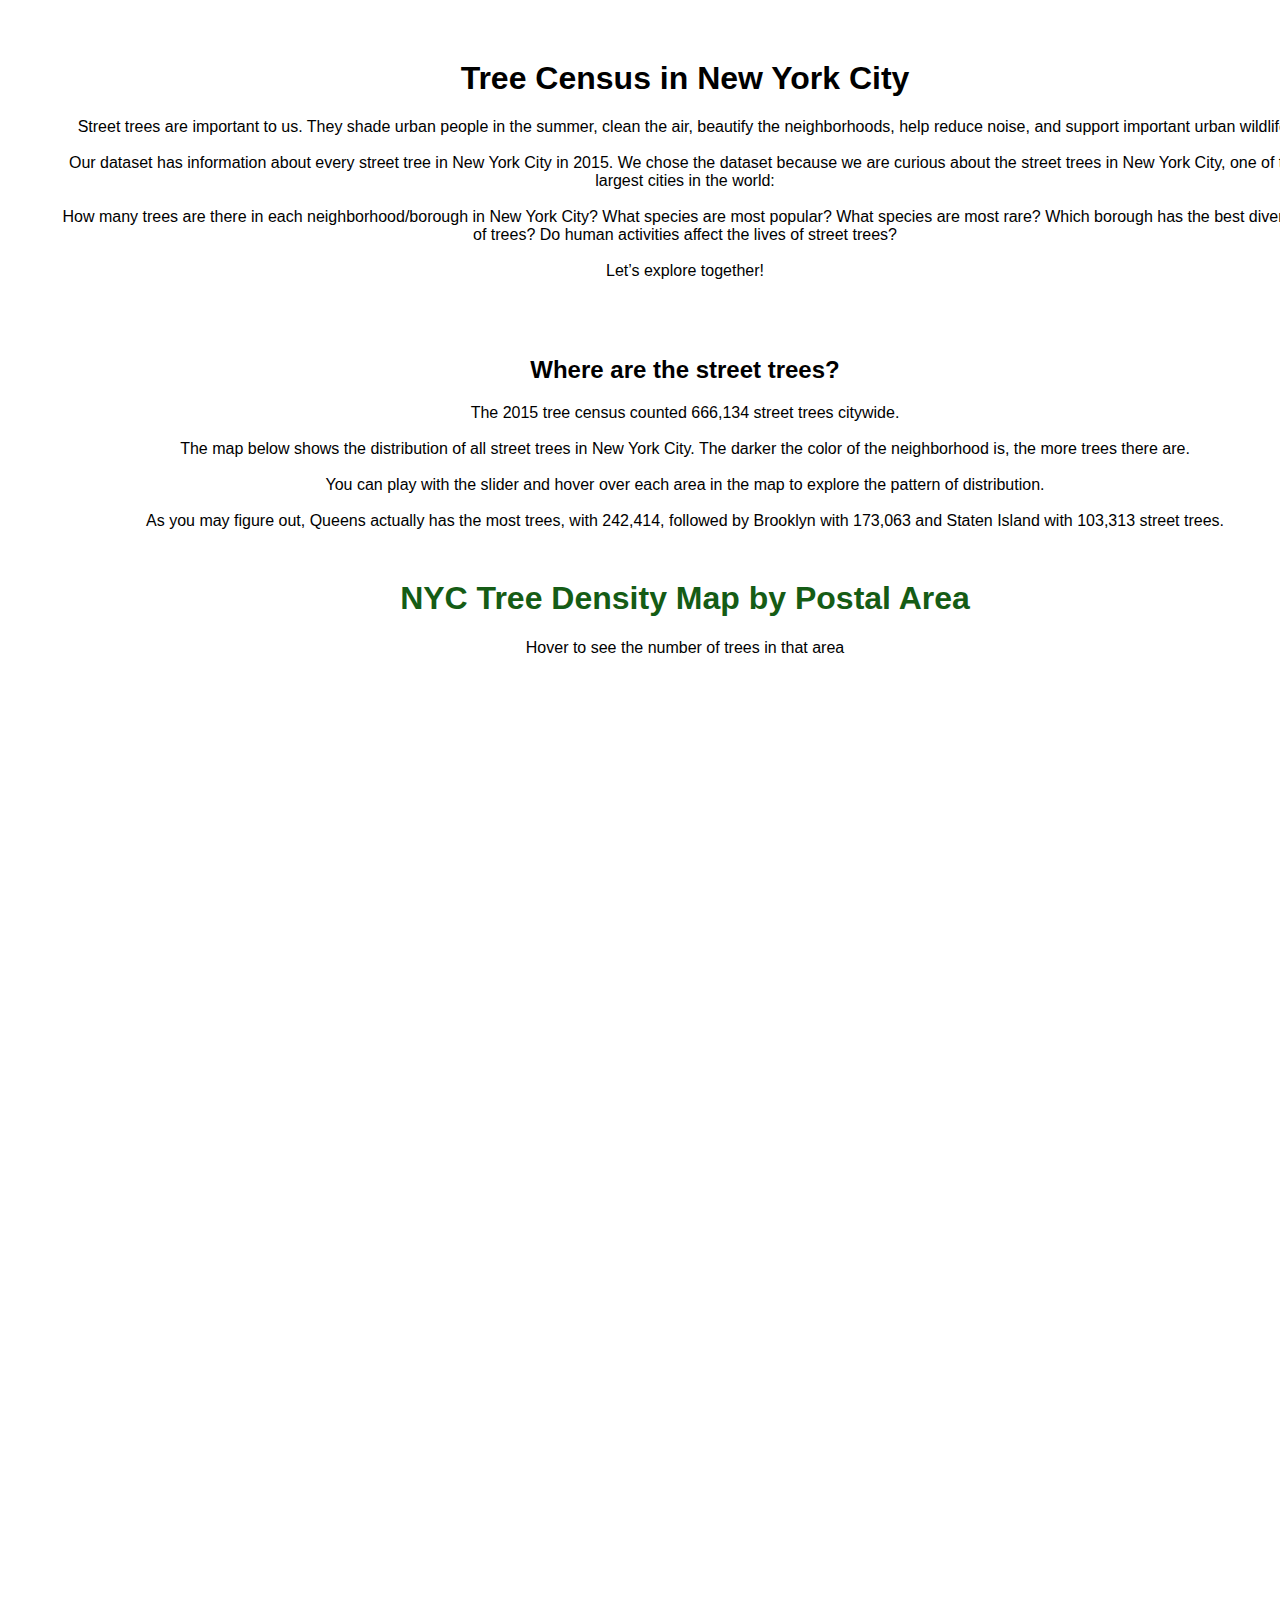
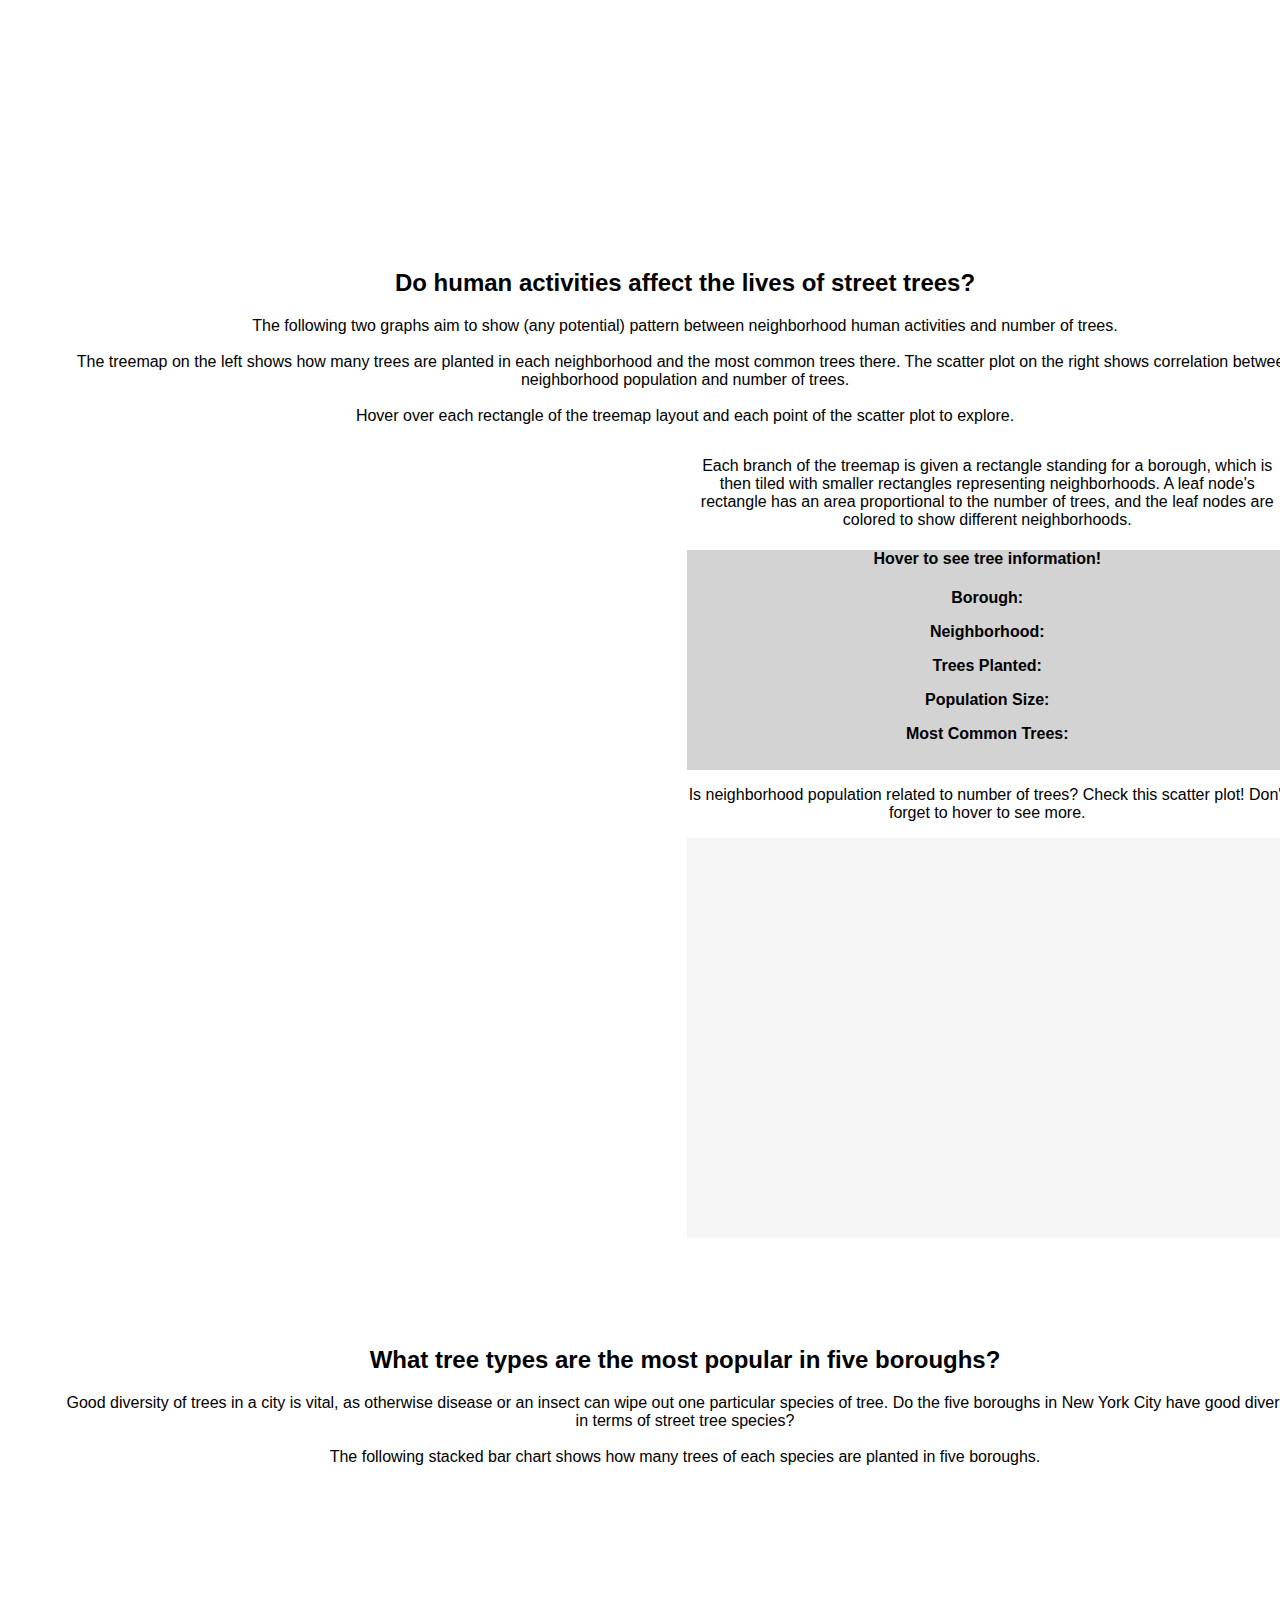
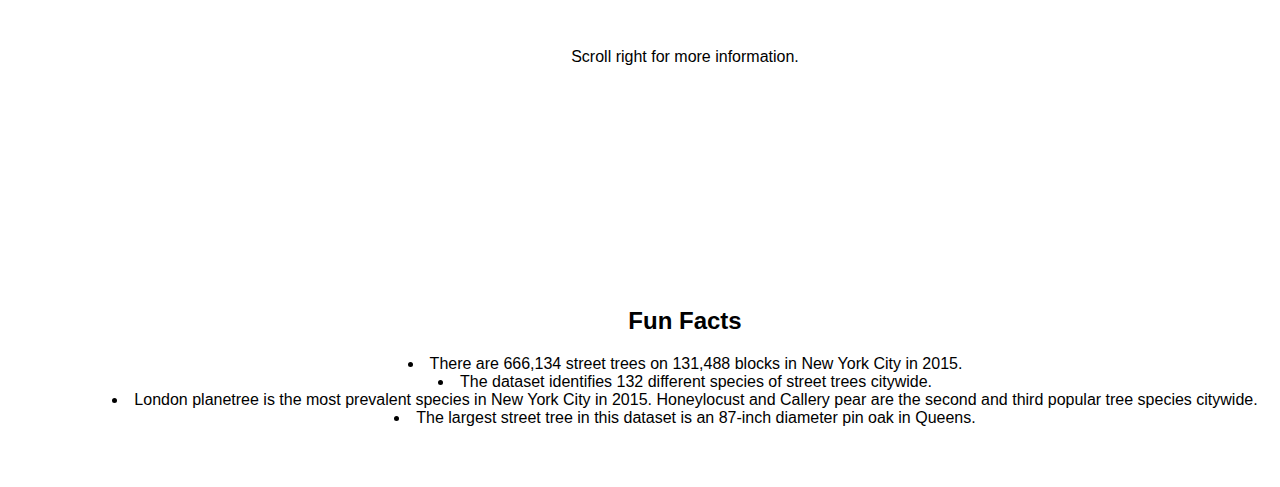
<file: index.html>
<html>

<head>
  <title>Project Three: Tree Census in New York City</title>
  <meta charset="UTF-8">
  <script src="https://d3js.org/d3.v5.min.js"></script>
  <script src="https://d3js.org/topojson.v2.min.js"></script>
  <link href="https://fonts.googleapis.com/css?family=Montserrat" rel="stylesheet">
  <link rel="stylesheet" href="./index.css">

</head>
<style>
  body {
    margin: 60px;
  }
</style>

<body>
  <!-- sample layout -->
  <div class="description">
    <h1 class="graphTitle">

    </h1>
    <p class="graphContent">

    </p>
  </div>



  <div class="titleIntro">
    <center>
      <h1 class="title">
        Tree Census in New York City
      </h1>
    </center>
    <p class="intro">
      <center>
        Street trees are important to us. They shade urban people in
        the summer, clean the air, beautify the neighborhoods, help reduce
        noise, and support important urban wildlife.
        <br><br>Our dataset has information about every street tree in
        New York City in 2015. We chose the dataset because we are curious
        about the street trees in New York City, one of the largest cities
        in the world:
        <br><br>How many trees are there in each neighborhood/borough in
        New York City? What species are most popular?
        What species are most rare? Which borough has the best diversity
        of trees? Do human activities affect the lives of street trees?
        <br><br>Let’s explore together!
      </center>
    </p>
  </div>

  <!-- first square graph visualization -->
  <div id="nyctreemap">
    <div class="description">
      <center>
        <h2 class="graphTitle">
          <br><br>Where are the street trees?
        </h2>
        <p class="graphContent">
          The 2015 tree census counted 666,134 street trees citywide. <br><br>
          The map below shows the distribution of all street trees in
          New York City. The darker the color of the neighborhood is,
          the more trees there are. <br><br>
          You can play with the slider and hover over each area in the map
          to explore the pattern of distribution.<br><br>
          As you may figure out, Queens actually has the most trees,
          with 242,414, followed by Brooklyn with 173,063 and Staten Island
          with 103,313 street trees.
        </p>
      </center>
    </div>
    <center>
        <h1 style="color:rgb(21, 92, 21); margin-top: 50px;">NYC Tree Density Map by Postal Area</h1>
        <p>Hover to see the number of trees in that area</p>
      <div id="container">
          
        <svg id="nycmap" width="1200" height="1000"></svg>
        <!-- <div id="legendDiv">
          <svg id="mapLegend"></svg>
          <div id="slider"></div>
        </div> -->
      </div>
    </center>
  </div>

  <!-- second square graph visualization -->
  <div>
    <!-- information for square graph -->
    <div class="description">
      <center>
        <h2 class="graphTitle">
          <br><br><br><br><b>Do human activities affect the lives of street trees? </b>
        </h2>
        <p class="graphContent">
          The following two graphs aim to show (any potential) pattern between
          neighborhood human activities and number of trees.
          <br><br>The treemap on the left shows how many trees are
          planted in each neighborhood and the most common trees there.
          The scatter plot on the right shows
          correlation between neighborhood population and number of trees.
          <br><br> Hover over each rectangle of the treemap layout and each point
          of the scatter plot to explore.

        </p>
      </center>
    </div>

    <!-- square graph -->
    <center>
    <div style="margin-left:auto; margin-right:auto;">
        <svg id="treemap" width="600" height="600"></svg>

        <div style="display: inline-block;">
          <!-- hover information square -->
          <div >
            <div style="width: 600px">
              <p>Each branch of the treemap is
                given a rectangle standing for a borough, which is then tiled with
                smaller rectangles representing neighborhoods. A leaf node's
                rectangle has an area proportional to the number of trees, and the
                leaf nodes are colored to show different
                neighborhoods.</p>
            </div>
            
            <div style="background-color:lightgrey; height: 200px; width: 600px; padding-bottom: 20px">
              <h4>Hover to see tree information!</h6>
                <p><b>Borough: </b><span id="borough"></span></p>
                <p><b>Neighborhood: </b><span id="name"></span></p>
                <p><b>Trees Planted: </b><span id="planted"></span></p>
                <p><b>Population Size: </b><span id="population"></span></p>
                <p><b>Most Common Trees: </b><span id="common"></span></p>
                <!-- <p><b>Least Common Trees: </b><span id="uncommon"></span></p> -->
            </div>
            
    
            <!-- neighborhood population graph (with title)-->
            <!-- <div style="display:inline-block;"> -->
              <p style="width:600px">Is neighborhood population related to number of trees?
                Check this scatter plot! Don't forget to hover to see more.</p>
              <svg id="population" height="400" width="600" font-family="sans-serif" font-size="10" style="background: #F5F5F5">
              </svg>
            <!-- </div> -->
          </div>
        </div>
    </div>
  </center>
    
  </div>




  <div id="barchartContainer">
    <div class="description">
      <center>
        <h2 class="graphTitle"><br><br><br>What tree types are the most popular in five boroughs? </h2>
        <p class="graphContent">Good diversity of trees in a city is vital,
          as otherwise disease or an insect can wipe out one particular species
          of tree. Do the five boroughs in New York City have good diversity in terms
          of street tree species?
          <br><br>The following stacked bar chart shows how many trees of each
          species are planted in five boroughs. </p>
        <svg id="barLegend"></svg>
        <p>
          Scroll right for more information.
        </p>
      </center>
    </div>
    <center>
      <div id="barDiv">
        <svg id="barchart"></svg>
      </div>
    </center>
  </div>


  <p class="funFacts">
    <center>
      <h2 class="graphTitle">
        <br><br><b>Fun Facts </b>
      </h2>
      <p class="graphContent">
        <li>There are 666,134 street trees on 131,488 blocks in New York City in 2015.</li>
        <li>The dataset identifies 132 different species of street trees citywide.</li>
        <li>London planetree is the most prevalent species in New York City in 2015.
          Honeylocust and Callery pear are the second and third popular tree species citywide. </li>
        <li>The largest street tree in this dataset is an 87-inch diameter pin oak in Queens. </li>
    </center>
  </p>


  <script>
    var sWidth = 1000,
      sHeight = 1000;
    // const svga = d3.select("#container")
    //                 .append("svg")
    //                 .attr("id","nycmap")
    //                 .style("width", sWidth + "px")
    //                 .style("height", sHeight + "px");
    const svga = d3.select("svg#nycmap");
    const svgid1 = "nycmap";
    const margin = {
      top: 20,
      right: 20,
      bottom: 20,
      left: 20
    };
    const mapWidth = sWidth - margin.left - margin.right;
    const mapHeight = sHeight - margin.top - margin.bottom;
    let tozoom = svga.append("g");
    // resources
    var nycsource = "nycmap.geojson";
    const requestData = async () => {

      const nycd = await d3.json(nycsource);


      var projection = d3.geoConicConformal()
        .parallels([33, 45])
        .rotate([96, -39])
        .fitSize([sWidth, sHeight], nycd);

      var path = d3.geoPath()
        .projection(projection);
      tozoom.append("g")
        .attr("id", "map")
        .selectAll("path")
        .data(nycd.features)
        .enter().append("path")
        .attr("d", path);


      const zip = await d3.json("./nyczip.geojson");

      const tree = await d3.csv("./2015_tree_no_ltlg.csv");

      const pop = await d3.csv("./zip_code_database_pop.csv");

      const treeMinMax = d3.extent(tree, d => Number(d['postcode']));

      const treeArray = await d3.json("./treeArray.json");
 
      //////////////////////// treemap //////////////////////
      const treeNumMinMax = [7, 22186];
      const ManhattanMinMax = [7, 3696];

      var treeColorScale = d3.scaleSequential(d3.interpolateGreens).domain([7, treeNumMinMax[1] / 5]);
      

      function changeColorScale(max) {
        treeColorScale = d3.scaleSequential(d3.interpolateGreens).domain([7, max]);

      }
      changeColorScale(treeNumMinMax[1] / 4);

      function showTrees() {
        
        tozoom.append("g")
          .attr("class", "nyctreemap")
          .selectAll("path")
          .data(zip.features)
          .enter().append("path")
          .attr("d", path)
          .attr("id", function (d) {
            return "zip" + d.properties.postalCode;
          })
          .attr("class", function (d) {
            return d.properties.borough.replace(/ +/g, "");
          })
          .style("fill", function (d, i) {
            // console.log(d);
            // var id = d.properties.OBJECTID;
            var num = treeArray.find(function (n) {
              return n.postcode == Number(d.properties.postalCode);
            });
            // console.log(num);
            if (num != undefined) {
              return treeColorScale(num.number);
              // return fillMap(num);
            } else if (num == 0)
              return "grey"
            else if (num == undefined)
              return "grey";
            // return scale(i);
          })
          .attr("stroke-width", 0.5)
          .attr("stroke", "white")
          .on("mouseover", function () { hoverinfo.style("display", null); })
          .on("mouseout", function () { hoverinfo.style("display", "none"); })
          .on("mousemove", function (d) {
            var xPosition = d3.mouse(this)[0] - 15;
            var yPosition = d3.mouse(this)[1] - 25;
            var numTree = treeArray.find(function (n) {
                return n.postcode == Number(d.properties.postalCode);
              });
            hoverinfo.attr("transform", "translate(" + xPosition + "," + yPosition + ")");
            hoverinfo.select("text").text(
              "Total Number of Trees: " + numTree.number
            )

          });
      }
      showTrees();
      var hoverinfo = tozoom.append("g")
        .attr("class", "hoverinfo")
        .style("display", "none");
        
      hoverinfo.append("text")
        .attr("x", 15)
        .attr("dy", "1.2em")
        .style("text-anchor", "middle")
        .attr("font-size", "15px")
        .attr("font-weight", "bold")
        .attr("fill", "#facf5a")
      //////////////////// end of treemap///////////////////////////
      var entries = {
        "key": "nyc",
        "values": d3.nest()
          // .key(function(d) { return d['state']; })
          .key(function(d) {
            return d['borough'];
          })
          .key(function(d) {
            return d['nta_name'];
          })
          .rollup(function(leaves) {
            return leaves.length;
          })
          .entries(tree)
      }

      var treeData = {
        "name": "nyc",
        "children": entries.values.map(function(borough) {

          return {
            "name": borough.key,
            "children": borough.values.map(function(nta) {

              return {
                "name": nta.key,
                "value": nta.value
              };

            }) //end of map(function(region){
          };

        }) //end of map(function(major){
      }; //end of var declaration

      // var type = {
      //   "key": "nyc",
      //   "values": d3.nest()
      //     // .key(function(d) { return d['state']; })
      //     .key(function(d) {
      //       return d['spc_common'];
      //     })
      //     .rollup(function(leaves) {
      //       return leaves.length;
      //     })
      //     .entries(tree)
      // }

      // var typeTree = {
      //   "name": "nyc",
      //   "children": type.values.map(function(spc) {
      //     return {
      //       "name": spc.key,
      //       "value": spc.value
      //     };
      //   })
      // };

      var typeTree = await d3.json("./typeTree.json");
      var typeRoot = d3.hierarchy(typeTree).sum(d => d.value);
      var root = d3.hierarchy(treeData)
        .sum(function(d) {

          return d.value;
        })

      // .sort((a, b) => b.values - a.values)


      // const ntaMinMax = d3.extent(root.leaves(), d => Number(d['value']));
      // [ 4, 12969 ]
      // const typeMinMax = d3.extent(typeRoot.leaves(), d => Number(d['value']));
      // [ 10, 87014 ]
      const ntaMinMax = [ 4, 12969 ];
      const typeMinMax = [ 10, 87014 ];

      var ntaColorScale = d3.scaleSequential(d3.interpolateGreens).domain([ntaMinMax[0], ntaMinMax[1] / 2]);
      var typeColorScale = d3.scaleSequential(d3.interpolateYlGn).domain([typeMinMax[0], typeMinMax[1] / 2]);
      var svg = d3.select("svg#treemap");
      var svg2 = d3.select("svg#treeType");

      //array of all zip codes
      var all_zip = [];
      //array of zip code:name
      var zip_name = {};
      //array of name:zip code
      var name_zip = {};
      tree.forEach((d, i) => {
        var zip = d.postcode
        var name = d.nta_name
        if (!all_zip.includes(zip)) {
          all_zip.push(zip);
          zip_name[zip] = name;
          name_zip[name] = zip;
        }
      });

      //array of just nyc zip codes
      nyc_pop = pop.filter(d => all_zip.includes(d['zip']));

      //array of tree frequency and population data for all neighborhoods
      var tree_and_pop = [];
      nyc_pop.forEach((d, i) => {
        var zip = d.zip;
        var pop = d.irs_estimated_population_2015;
        var hello = treeArray.find(function(n) {
          return n.postcode == zip;
        })
        hello['pop'] = pop;
        tree_and_pop.push(hello);
      })

      //function for square mouseovers
      function mouseOnSquare(zip) {
        // console.log("in mouseOnSquare");
        // console.log(d3.select("czip_" + zip));
        d3.select("#czip_" + zip)
          // .style("fill", "lightgreen")
          .style("stroke", "yellow")
          .style("stroke-width", 4)
          .attr("r", 10);
      }

      function mouseOffSquare(zip) {
        d3.select("#czip_" + zip)
          .style("fill", "green")
          .style("stroke-width", 0)
          .attr("r", 4);
      }


      //square treemap
      d3.treemap()
        .size([600, 600])
        .padding(2)
        (root)
      d3.select("svg#treemap").selectAll("rect")
        .data(root.leaves())
        .enter()
        .append("rect")
        .attr('x', function(d) {
          return d.x0;
        })
        .attr('y', function(d) {
          return d.y0;
        })
        .attr('width', function(d) {
          return d.x1 - d.x0;
        })
        .attr('height', function(d) {
          return d.y1 - d.y0;
        })
        .style("stroke", "black")
        .style("fill", function(d) {
          return ntaColorScale(d.value)
        })
        .attr("id", function(d) {
          return "szip_" + (d.data.name).replace(/\s+/g, '');
        })
        .on("mouseover", function(d) {
          var boroughName = d.parent.data.name;
          var nName = d.data.name;
          var zip = name_zip[nName];
          // console.log(tree_and_pop);
          var pop_node = tree_and_pop.find(function(n) {
            return n.postcode == zip;
          });
          if (pop_node) {
            var pop = pop_node.pop
          } else {
            var pop = ""
          }
          d3.select("#name").text(nName);
          d3.select("#planted").text(d.data.value);
          d3.select("#borough").text(boroughName);
          d3.select("#population").text(pop + " People");
          d3.select(this).style("stroke", "yellow").style("stroke-width", 4);
          boroughData = (tree.filter(d => d['nta_name'] === nName));
          var boroughByTree = d3.nest()
            .key(function(d) {
              return d.spc_common;
            })
            .rollup(function(v) {
              return v.length;
            })
            .entries(boroughData);

          var sorted = boroughByTree.sort(function(x, y) {
            return d3.descending(x.value, y.value);
          });
          var common = sorted.slice(0, 3);
          var uncommon = sorted.slice(-3);

          d3.select("#common").text(common[0].key + " (" + common[0].value + "), " + common[1].key + " (" + common[1].value + "), " + common[2].key + " (" + common[2].value + ")");
          // d3.select("#uncommon").text(uncommon[0].key + " (" + uncommon[0].value + "), " + uncommon[1].key + " (" + uncommon[1].value + "), " + uncommon[2].key + " (" + uncommon[2].value + "), ");

          // console.log(name_zip['Park Slope-Gowanus']);
          // console.log(nName);
          mouseOnSquare(name_zip[nName]);
        })
        .on("mouseout", function(d) {
          d3.select("#name").text("");
          d3.select("#planted").text("");
          d3.select("#common").text("");
          // d3.select("#uncommon").text("");
          d3.select("#borough").text("");
          d3.select(this).style("stroke", "black").style("stroke-width", 1);
          var nName = d.data.name;
          mouseOffSquare(name_zip[nName]);
        });


      //Trees by Population Graph

      //create svg data
      let svgPop = d3.select("svg#population");
      let widthPop = svgPop.attr("width");
      let heightPop = svgPop.attr("height");
      let marginPop = {
        top: 10,
        right: 10,
        bottom: 35,
        left: 100
      };

      //max population
      let maxPop = d3.max(tree_and_pop, function(d) {
        return Math.max(d['pop'])
      });

      //max number of trees
      let maxTrees = d3.max(tree_and_pop, function(d) {
        return Math.max(d['number'])
      });

      //population scale
      let popScale = d3.scaleLinear().domain([0, maxPop]).range([marginPop.left, widthPop - 10]);

      //tree frequency scale
      let treeScale = d3.scaleLinear().domain([0, maxTrees]).range([heightPop - (marginPop.top + marginPop.bottom), 0]);

      bottomAxis = d3.axisBottom(popScale);
      svgPop.append("g").attr("class", "x axis")
        .attr("transform", "translate(0, " + (heightPop - marginPop.top - 30) + ")")
        .call(bottomAxis);

      leftAxis = d3.axisLeft(treeScale);
      svgPop.append("g").attr("class", "y axis")
        .attr("transform", "translate(" + (marginPop.left - 30) + ", " + (marginPop.top - 5) + ")")
        .call(leftAxis);

      tree_and_pop.forEach(function(d, i) {
        svgPop.append("circle")
          .attr("cx", popScale(d['pop']))
          .attr("cy", treeScale(d['number']) + marginPop.bottom + marginPop.top)
          .attr("r", 4)
          .style("fill", "green")
          .attr("id", "czip_" + d.postcode)
          .on("mouseover", function() {
            d3.select(this)
              .style("stroke", "yellow")
              .style("stroke-width", 4)
              .attr("r", 10);
            d3.select("#borough").text(d.borough);
            d3.select("#name").text(zip_name[d.postcode]);
            d3.select("#planted").text(d.number);
            d3.select("#population").text(d.pop + " People");
            // console.log(zip_name[d.postcode])
            // console.log(tree.filter(d => d['nta_name'] == zip_name[d.postcode]));
            var zip = d.postcode;
            var thisName = zip_name[zip];
            console.log(thisName);
            boroughData = (tree.filter(d => d['nta_name'] === thisName));
            console.log(boroughData);
            var boroughByTree = d3.nest()
              .key(function(d) {
                return d.spc_common;
              })
              .rollup(function(v) {
                return v.length;
              })
              .entries(boroughData);

            var sorted = boroughByTree.sort(function(x, y) {
              return d3.descending(x.value, y.value);
            });
            var common = sorted.slice(0, 3);
            var uncommon = sorted.slice(-3);

            d3.select("#common").text(common[0].key + " (" + common[0].value + "), " + common[1].key + " (" + common[1].value + "), " + common[2].key + " (" + common[2].value + ")");
          })
          .on("mouseout", function(d) {
            d3.select(this)
              .style("fill", "green")
              .style("stroke-width", 0)
              .attr("r", 4);
            d3.select("#borough").text("");
            d3.select("#name").text("");
            d3.select("#planted").text("");
            d3.select("#population").text("");
            d3.select("#common").text("");
          })
          .attr("transform", "translate(0, " + (-40) + ")");
      });

      //label for x axis
      svgPop.append("text")
        // .attr("transform", "translate(" + (widthPop/2) + " ," + (heightPop + marginPop.top + 20) + ")")
        // .attr("transform", "translate(100)")
        .attr("x", widthPop / 2 + 20)
        .attr("y", heightPop - 10)
        .style("text-anchor", "middle")
        .text("Population by Neighborhood");

      //label for y axis
      svgPop.append("text")
        .attr("transform", "rotate(-90)")
        .attr("x", -heightPop / 2 + 20)
        .attr("y", 10)
        .attr("dy", "1em")
        .style("text-anchor", "middle")
        .text("Number of Trees");


      // tree types map
      d3.treemap()
        .size([800, 800])
        .padding(2)
        (typeRoot)
      svg2.selectAll("rect")
        .data(typeRoot.leaves())
        .enter()
        .append("rect")
        .attr('x', function(d) {
          return d.x0;
        })
        .attr('y', function(d) {
          return d.y0;
        })
        .attr('width', function(d) {
          return d.x1 - d.x0;
        })
        .attr('height', function(d) {
          return d.y1 - d.y0;
        })
        .style("stroke", "black")
        .style("fill", function(d) {
          return typeColorScale(d.value)
        })
        .on("mouseover", function(d) {
          d3.select("#type").text(d.data.name);
          d3.select("#number").text(d.data.value);
          d3.select(this).style("stroke", "yellow").style("stroke-width", 4);
        })
        .on("mouseout", function(d) {
          d3.select("#type").text("");
          d3.select("#number").text("");
          d3.select(this).style("stroke", "black").style("stroke-width", 1);
        });

      // stacked bar chart
      const dataset = await d3.json("./typeByBorough.json");
      var barMargin = {
        top: 20,
        right: 160,
        bottom: 200,
        left: 30
      };
      var width = 3000 - barMargin.left - barMargin.right,
        height = 800 - barMargin.top - barMargin.bottom;
      var boroughColors = ["#ffa600", "#003f5c", "#ff6361", "#58508d", "#bc5090"];
      var barsvg = d3.select("#barchart")
        .attr("width", width + barMargin.left + barMargin.right)
        .attr("height", height + barMargin.top + barMargin.bottom)
        .append("g")
        .attr("transform", "translate(" + barMargin.left + "," + barMargin.top + ")");
      // create scale for x and y 
      var xScale = d3.scaleBand()
        .domain(dataset[0].map(function(d) {
          return d.x;
        }))
        .rangeRound([10, width - 10])
        .padding(0.02);

      var yScale = d3.scaleLinear()
        .domain([0, d3.max(dataset, function(d) {
          return d3.max(d, function(d) {
            return d.y0 + d.y;
          });
        })])
        .range([height, 0]);
      var yAxis = d3.axisLeft(yScale)
        .ticks(8)
        .tickSize(-width, 0, 0)
        .tickFormat(function(d) {
          return d
        });

      var xAxis = d3.axisBottom(xScale);
      //   .tickFormat(d3.time.format("%Y"));

      barsvg.append("g")
        .attr("class", "y axis")
        .attr("transform", "translate(3 ,0)")
        .call(yAxis);

      barsvg.append("g")
        .attr("class", "x axis")
        .attr("transform", "translate(-85 ," + height + ")")
        .call(xAxis)
        .selectAll("text")
        .style("text-anchor", "end")
        .attr("font-size", "15px")
        .attr("dx", "-.8em")
        .attr("dy", "5px")
        .attr("transform", function(d) {
          return "rotate(-90)"
        });

      var groups = barsvg.selectAll("g.barborough")
        .data(dataset)
        .enter().append("g")
        .attr("class", "barborough")
        .style("fill", function(d, i) {
          return boroughColors[i];
        })
        .style("stroke", "white")

        
      var rect = groups.selectAll("rect")
        .data(function(d) {
          return d;
        })
        .enter()
        .append("rect")
        .attr("x", function(d, i) {
          return i * 20;
        })
        .attr("y", function(d) {
          return yScale(d.y0 + d.y);
        })
        .attr("height", function(d) {
          return yScale(d.y0) - yScale(d.y0 + d.y);
        })
        .attr("width", 20)
        .on("mouseover", function() {
          tooltip.style("display", null);
        })
        .on("mouseout", function() {
          tooltip.style("display", "none");
        })
        .on("mousemove", function(d) {
          var xPosition = d3.mouse(this)[0] - 15;
          var yPosition = d3.mouse(this)[1] - 25;
          tooltip.attr("transform", "translate(" + xPosition + "," + yPosition + ")");
          tooltip.select("text").text(d.y + " " + cap(d.x) + " planted")

        });

      var barLegend = d3.select("#barLegend")
        .attr("width", 750)
        .attr("height", 50)
        .selectAll(".barlegend")
        .data(boroughColors)
        .enter()
        .append("g")
        .attr("class", "barlegend")
        .attr("transform", function(d, i) {
          return "translate(" + (30 + i * 130) + ",10)";
        });

      barLegend.append("rect")
        .attr("x", 10)
        .attr("width", 25)
        .attr("height", 25)
        .style("fill", function(d, i) {
          return boroughColors.slice().reverse()[i];
        });

      barLegend.append("text")
        .attr("x", 45)
        .attr("y", 9)
        .attr("dy", ".6em")
        .style("text-anchor", "start")
        .style("font-size", "17px ")

        .text(function(d, i) {
          switch (i) {
            case 0:
              return "Bronx";
            case 1:
              return "Brooklyn";
            case 2:
              return "Manhattan";
            case 3:
              return "Queens";
            case 4:
              return "Staten Island";
          }
        });


      // Prep the tooltip bits, initial display is hidden
      var tooltip = barsvg.append("g")
        .attr("class", "tooltip")
        .style("display", "none");

      tooltip.append("rect")
        .attr("width", 30)
        .attr("height", 20)
        .attr("fill", "white")
        .style("opacity", 0.5);

      tooltip.append("text")
        .attr("x", 15)
        .attr("dy", "1.2em")
        .style("text-anchor", "middle")
        .attr("font-size", "14px")
      //   .attr("font-weight", "bold")

      function cap(str) {
        return str.toLowerCase().replace(/^\w|\s\w/g, function(letter) {
          return letter.toUpperCase();
        })
      }

    };
    requestData();
  </script>
</body>

</html>
</file>
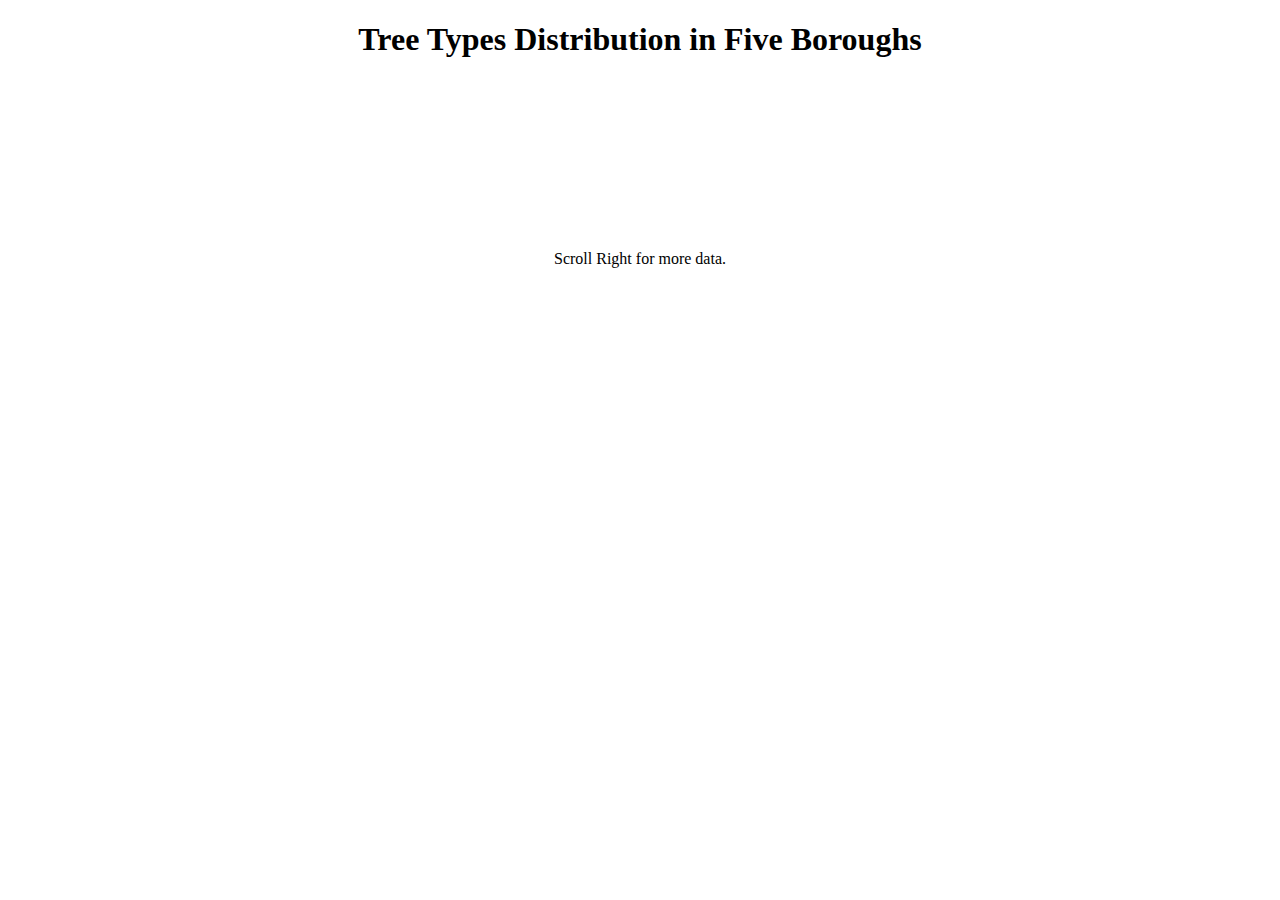
<file: example3.html>
<!DOCTYPE html>
<html lang="en">
<head>
  <meta charset="UTF-8" />
  <script src="http://d3js.org/d3.v5.min.js" charset="utf-8"></script>
  <style type="text/css">
  svg {
    shape-rendering: crispEdges;
  }

  .axis path,
  .axis line {
    fill: white;
    stroke: #000;
  }
 
  path.domain {
    stroke: none;
  }
 
  .y .tick line {
    stroke: #ddd;
  }
  #barDiv {
      max-width: 1000px;
      width: 1000px;
      overflow-x: scroll;
  }
  </style>

</head>
<body>
    <div id="barchartContainer">
        <center>
            <h1>Tree Types Distribution in Five Boroughs</h1>
            <svg id="barLegend"></svg>
            
            <p>
                Scroll Right for more data.
            </p>
        </center>
        <center>
            <div id="barDiv">
            

                <svg id="barchart"></svg>
            </div>
        </center>
    </div>
    
    
    
<script type="text/javascript">
const requestData = async () => {
const dataset = await d3.json("./typeByBorough.json");
var barMargin = {top: 20, right: 160, bottom: 200, left: 30};
var width = 3000 - barMargin.left - barMargin.right,
    height = 800 - barMargin.top - barMargin.bottom;
var boroughColors = ["#ffa600", "#003f5c", "#ff6361", "#58508d", "#bc5090"];
var barsvg = d3.select("#barchart")
  .attr("width", width + barMargin.left + barMargin.right)
  .attr("height", height + barMargin.top + barMargin.bottom)
  .append("g")
  .attr("transform", "translate(" + barMargin.left + "," + barMargin.top + ")");

var xScale = d3.scaleBand()
                .domain(dataset[0].map(function(d) { 
                    console.log(d);
                    
                    return d.x; }))
                .rangeRound([10, width-10])
                .padding(0.02);

var yScale = d3.scaleLinear()
  .domain([0, d3.max(dataset, function(d) {  return d3.max(d, function(d) { return d.y0 + d.y; });  })])
  .range([height, 0]);



var yAxis = d3.axisLeft(yScale)
  
  
  .ticks(5)
  .tickSize(-width, 0, 0)
  .tickFormat( function(d) { return d } );

var xAxis = d3.axisBottom(xScale);
//   .tickFormat(d3.time.format("%Y"));

barsvg.append("g")
  .attr("class", "y axis")
  .attr("transform", "translate(3 ,0)")
  .call(yAxis);

barsvg.append("g")
  .attr("class", "x axis")
  .attr("transform", "translate(-85 ," + height + ")")
  .call(xAxis)
  .selectAll("text")	
            .style("text-anchor", "end")
            .attr("font-size", "15px")
            .attr("dx", "-.8em")
            .attr("dy", "5px")
            .attr("transform", function(d) {
                return "rotate(-90)" 
                });

var groups = barsvg.selectAll("g.barborough")
  .data(dataset)
  .enter().append("g")
  .attr("class", "barborough")
  .style("fill", function(d, i) { return boroughColors[i]; })
  .style("stroke", "white")
  

var rect = groups.selectAll("rect")
  .data(function(d) { return d; })
  .enter()
  .append("rect")
  .attr("x", function(d,i) { 

      
    return i*20; })
  .attr("y", function(d) { return yScale(d.y0 + d.y); })
  .attr("height", function(d) { return yScale(d.y0) - yScale(d.y0 + d.y); })
  .attr("width", 20)
  .on("mouseover", function() { tooltip.style("display", null); })
  .on("mouseout", function() { tooltip.style("display", "none"); })
  .on("mousemove", function(d) {
    var xPosition = d3.mouse(this)[0] - 15;
    var yPosition = d3.mouse(this)[1] - 25;
    tooltip.attr("transform", "translate(" + xPosition + "," + yPosition + ")");
    tooltip.select("text").text(d.y+" " + cap(d.x) + " planted")
    
  });



var barLegend = d3.select("#barLegend")
  .attr("width", 750)
  .attr("height", 50)
  .selectAll(".barlegend")
  .data(boroughColors)
  .enter()
  .append("g")
  .attr("class", "barlegend")
  .attr("transform", function(d, i) { return "translate(" + (30+i * 130) + ",10)"; });
 
  barLegend.append("rect")
  .attr("x", 10)
  .attr("width", 25)
  .attr("height", 25)
  .style("fill", function(d, i) {return boroughColors.slice().reverse()[i];});
 
  barLegend.append("text")
  .attr("x", 45)
  .attr("y", 9)
  .attr("dy", ".6em")
  .style("text-anchor", "start")
  .style("font-size", "17px ")
  
  .text(function(d, i) { 
    switch (i) {
      case 0: return "Bronx";
      case 1: return "Brooklyn";
      case 2: return "Manhattan";
      case 3: return "Queens";
      case 4: return "Staten Island";
    }
  });


// Prep the tooltip bits, initial display is hidden
var tooltip = barsvg.append("g")
  .attr("class", "tooltip")
  .style("display", "none");
    
tooltip.append("rect")
  .attr("width", 30)
  .attr("height", 20)
  .attr("fill", "white")
  .style("opacity", 0.5);

tooltip.append("text")
  .attr("x", 15)
  .attr("dy", "1.2em")
  .style("text-anchor", "middle")
  .attr("font-size", "15px")
//   .attr("font-weight", "bold")

function cap(str){
      return str.toLowerCase().replace(/^\w|\s\w/g, function (letter) {
          return letter.toUpperCase();
      })
    }
};
requestData();

</script>
</body>
</html>
</file>
<file: index.css>
body {
      background-color: white;
      font-family: Arial, Helvetica, sans-serif;
      min-width: 1250px;
    }
    .axis path,
    .axis line {
      fill: white;
      stroke: #000;
    }
   
    path.domain {
      stroke: none;
    }
   
    .y .tick line {
      stroke: #ddd;
    }
    #barDiv {
        max-width: 1000px;
        width: 1000px;
        overflow-x: scroll;
    }
    #title {
      background-color: #f8f8f8;
      /* Black background color */
      position: fixed;
      /* Make it stick/fixed */
      top: 0;
      /* Stay on top */
      width: 100%;
      /* Full width */
      transition: top 0.3s;
      /* Transition effect when sliding down (and up) */
      padding-top: 10px;
      padding-bottom: 10px;
      color: #F8F8F8;
      font-weight: bold;
      font-size: 35px;
      font-family: Montserrat;
      text-align: center;
      /* margin-right: auto; */
      /* border-bottom:  */
    }
    .nyctreemap path:hover {
      fill:#82acff !important;
      
    }

    .boroughBtn:focus {
      background-color: #333;
      padding-top: 20px;
    }
    #container {
      margin-top: 80px;
      display: flex;
    }

    #nycmap {
      /* display: inline-block; */
      margin-left: auto;
      margin-right: auto;
    }

    #map {
      /* stroke: #fff; */
      /* stroke-width: .5; */
      /* stroke-dasharray: 1; */
      fill: grey;
    }
    /* .hoverinfo{
      margin: 10px;
      background-color: rgb(128, 89, 7);
      color: #F8F8F8;
      border-radius: 5px;
    } */
</file>
